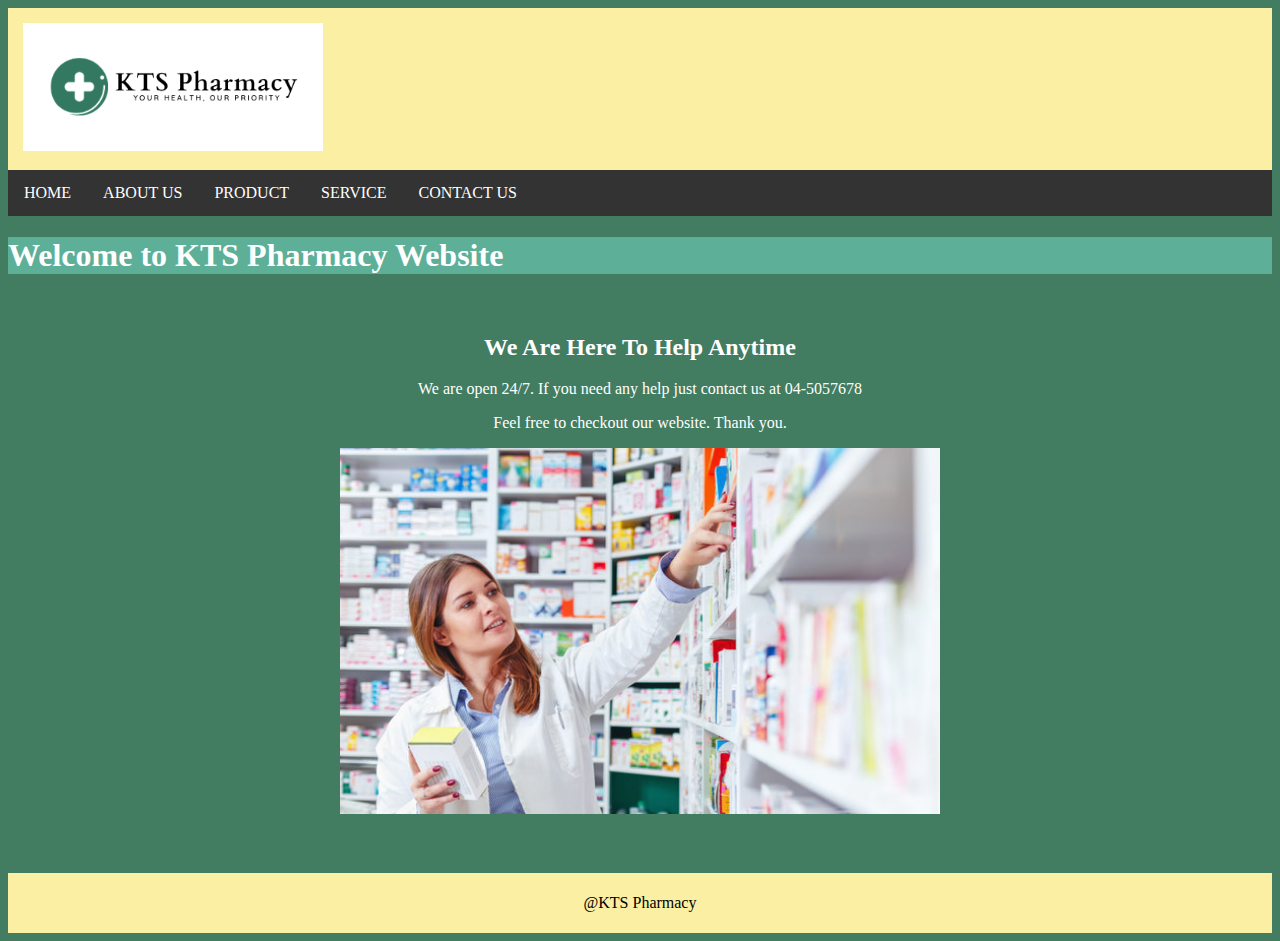
<file: index.html>
<!DOCTYPE html>
<html>
<head>
    <meta charset="utf-8">
	<meta name="viewport" content="width=device-width, initial-scale=1">
    <title>KTS PHARMACY</title>
    <link rel="stylesheet" type="text/CSS" href="index.css">
</head>

<body style="background-color:  #427c61;">

<!--Header-->
<header>
    <div class="logo">
        <img src=LOGO.png width="300px">
     </div>
</header>

<!--Navigation-->
<nav>
    <ul>
        <li><a href="index.html" target="_blank">HOME</a></li>
        <li><a href="about us.html">ABOUT US</a></li>
        <li><a href="product.html">PRODUCT</a></li>
        <li><a href="service.html">SERVICE</a></li>
        <li><a href="contact us.html">CONTACT US</a></li>
    </ul>
</nav>

<!--Main-->
<main>
<div>
    <h1>Welcome to KTS Pharmacy Website</h1>
    <br>
    <h2 style="color: white;" align="center">We Are Here To Help Anytime</h2>
    <p style="color: white;" align="center">We are open 24/7. If you need any help just contact us at 04-5057678</p>
    <p style="color: white;" align="center">Feel free to checkout our website. Thank you.</p>
</div>

<div class="slider-frame">
    <div class="slide-images">
        <div class="img-container">
            <img src="home pic 1.jpg" alt="Slide 1">
        </div>
        <div class="img-container">
            <img src="home pic 2.jpg" alt="Slide 2">
        </div>
    </div>
</div>

<script>
    const sliderFrame = document.querySelector('.slider-frame');
    const slideImages = document.querySelector('.slide-images');
    const imgContainers = document.querySelectorAll('.img-container');

    let currentIndex = 0;
    const totalSlides = imgContainers.length;

    function showSlide(index) {
        if (index < 0) {
            currentIndex = totalSlides - 1;
        } else if (index >= totalSlides) {
            currentIndex = 0;
        } else {
            currentIndex = index;
        }

        const translateValue = -currentIndex * 100 + '%';
        slideImages.style.transform = `translateX(${translateValue})`;
    }

    function nextSlide() {
        showSlide(currentIndex + 1);
    }

    function prevSlide() {
        showSlide(currentIndex - 1);
    }

    // Automatic slideshow, change slide every 3 seconds
    setInterval(nextSlide, 3000);
</script>
</main>

<!--Javascript-->
<script type="text/javascript">
    let name;
    do {
        name = prompt("Welcome to KTS Pharmacy website! Please enter your name to continue");
        if (/[^a-zA-Z]/.test(name.trim())) {
            alert("Invalid Name");
        } else {
            alert("Welcome, " + name + "! You may browse through our website");
        }
    } while (!name || /[^a-zA-Z]/.test(name.trim())); 
    
</script>


<!--Footer-->
<div>
    <footer>
        <p>@KTS Pharmacy</p>
    </footer>
</div>

</body>
</html>
</file>
<file: index.css>
/*Style for header*/
header{
    background-color: rgb(251, 239, 163);
    text-align: left;
    padding: 15px;
}

/* Style for navigation menu */
nav ul {
    list-style-type: none;
    margin: 0;
    padding: 0;
    overflow: hidden;
    background-color: #333;
}

nav li {
    float: left;
}

nav a {
    display: block;
    color: white;
    text-align: center;
    padding: 14px 16px;
    text-decoration: none;
}

nav a:hover {
    background-color: #ddd;
    color: black;
}

/*Style for main*/
.main{
	width:100%;
	display:flex;
}

div h1 {
    background-color: rgb(94, 175, 152);
    color: rgb(255, 255, 255);
}

.slider-frame {
	max-width: 600px;
	margin: auto;
	overflow: hidden;
}

.slide-images {
	display: flex;
	transition: transform 0.5s ease-in-out;
}

.slide-images div {
	flex: 0 0 100%;
}

.img-container {
	width: 100%;
	overflow: hidden;
}

.img-container img {
	width: 100%;
	height: auto;
}

/* Style for footer */
footer {
    margin-top: 20px;
    text-align: center;
    background-color: rgb(251, 239, 163);
    color: #000000;
    padding: 5px;
}



@media screen and (max-width: 768px) {
    /* Styles for smaller screens */

    /* Adjust header styles for smaller screens */
    header {
        padding: 10px;
    }

    /* Adjust navigation styles for smaller screens */
    nav a {
        padding: 10px;
    }

    /* Adjust main content styles for smaller screens */
    .main {
        flex-direction: column;
    }

    .main div {
        width: 100%;
    }

    .main h1 {
        padding: 20px;
        font-size: 1.5em;
    }

    .slider-frame {
        max-width: 100%;
    }

    .img-container img {
        width: 100%;
        height: auto;
    }
}
</file>
